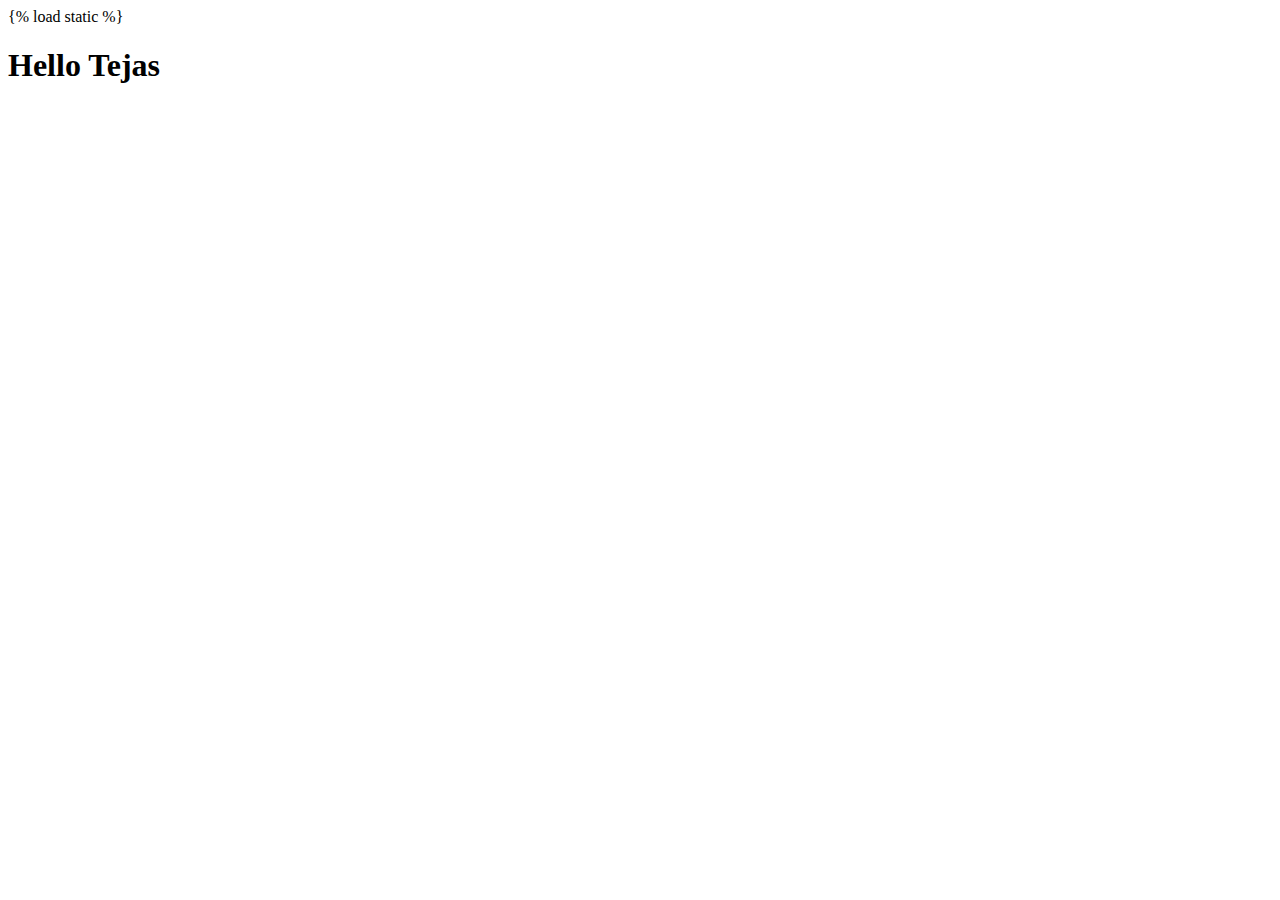
<file: home/templates/home.html>
{% load static %}

<!DOCTYPE html>
<html lang="en">
<head>
    <meta charset="UTF-8">
    <meta http-equiv="X-UA-Compatible" content="IE=edge">
    <meta name="viewport" content="width=device-width, initial-scale=1.0">
    <title>Home Page</title>
</head>
<body>
    <h1>Hello Tejas</h1>
</body>
</html>
</file>
